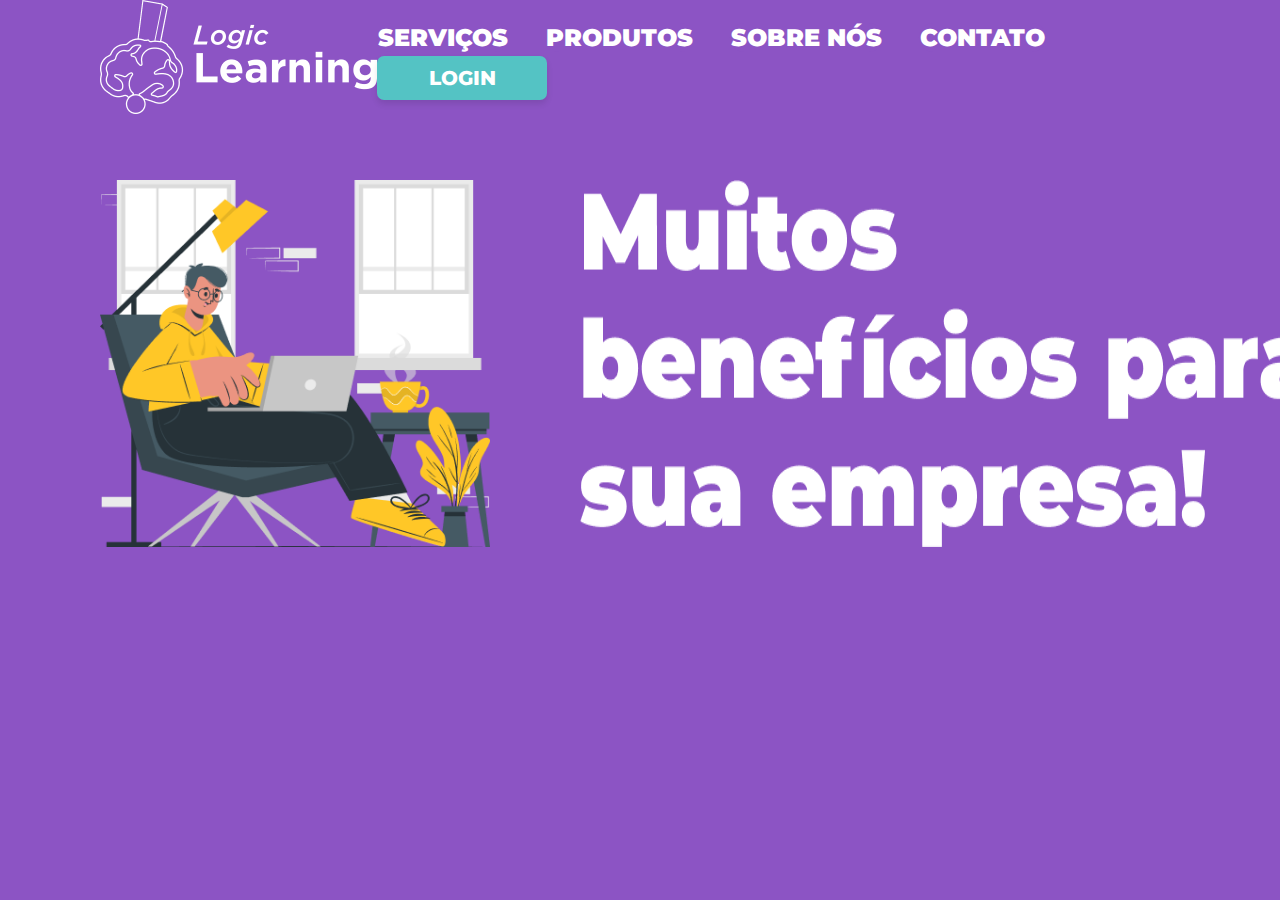
<file: templates/Leading_Page.html>
<!DOCTYPE html>
<html lang="en" dir="ltr">
  <head>
    <meta charset="utf-8">
    <meta name="viewport" content="width=device-width, initial-scale=1.0">
    <title>Responsive Website Landing Page Design</title>
    <link rel="stylesheet" href="../static/Leading_Page.css">
    <link rel="stylesheet" href="https://cdnjs.cloudflare.com/ajax/libs/font-awesome/5.14.0/css/all.min.css">
     <link href='https://fonts.googleapis.com/css?family=Montserrat' rel='stylesheet'>
  </head>
  <body>

    <section>
      <header>
        <h2><img src="../static/images/Logo Final - LOGIC-09 1.png"></h2>
        <div class="navigation">
          <a href="#">SERVIÇOS</a>
          <a href="#">PRODUTOS</a>
          <a href="#">SOBRE NÓS</a>
          <a href="#">CONTATO</a>
          <button class="botao-redondo">LOGIN</button>
        </div>
      </header>
      <div class="content">
        <div class="info">

            <div class="container">
            <img src="../static/images/Frame.png" class="imagem-lado-a-lado">
                <img src="../static/images/Muitos benefícios para sua empresa!.png" class="imagem-lado-a-lado-imagem-grande">
           </div>


<!--          <h2><img src="../static/images/Frame.png"></h2>-->
<!--          <img src="../static/images/Muitos benefícios para sua empresa!.png">-->
<!--          <h2>Like Nature <br><span>Be Creative!</span></h2>-->
<!--          <p>Lorem ipsum dolor sit amet, consectetur adipisicing elit, sed do eiusmod tempor incididunt ut labore et dolore magna aliqua. Ut enim ad minim veniam, quis nostrud exercitation ullamco laboris nisi ut aliquip ex ea commodo consequat. Duis aute irure dolor in reprehenderit in voluptate velit esse cillum dolore eu fugiat nulla pariatur.</p>-->
<!--          <a href="#" class="info-btn">More Info</a>-->
        </div>
      </div>
<!--      <div class="media-icons">-->
<!--        <a href="#"><i class="fab fa-facebook-f"></i></a>-->
<!--        <a href="#"><i class="fab fa-twitter"></i></a>-->
<!--        <a href="#"><i class="fab fa-instagram"></i></a>-->
<!--      </div>-->
    </section>

  </body>
</html>
</file>
<file: static/Leading_Page.css>
@import url('https://fonts.googleapis.com/css2?family=Poppins:wght@300;400;500;600;700;800;900&display=swap');

*{
  margin: 0;
  padding: 0;
  box-sizing: border-box;
   font-family: 'Montserrat';font-size: 22px;
  background-color: #8C54C4;

}

section{
  position: relative;
  width: 100%;
  min-height: 100vh;
  display: flex;
  flex-direction: column;
  justify-content: flex-start;
  background-size: cover;
  background-position: center;

}

header{
  position: relative;
  top: 0;
  width: 100%;
  padding: 0px 100px;
  display: flex;
  justify-content: space-between;
  align-items: center;

}
/* logo */
header .logo{
  position: relative;
  color: #ffffff;
  font-size: 30px;
  text-decoration: none;
  text-transform: uppercase;
  font-weight: 800;
  letter-spacing: 1px;
}
.container {
  display: flex;
}

.botao-redondo {
   display: inline-block;
  background-color: #54C3C4;
  color: #fff;
  font-size: 20px;
  font-weight: 800;
  width: 170px;
  padding: 10px 20px;
  text-align: center;
  text-decoration: none;
  border: none;
  border-radius: 7px;
  box-shadow: 0 4px 6px rgba(0, 0, 0, 0.1);
}

.botao-redondo:hover {
  background-color: #0062cc;
  cursor: pointer;
}
.imagem-lado-a-lado {
 max-width: 60%;
}
.imagem-lado-a-lado + .imagem-lado-a-lado-imagem-grande {
  margin-left: 10vmin; /* Adicione o tamanho da margem desejado aqui */
}
.imagem-lado-a-lado-imagem-grande {
   /* Defina o tamanho máximo desejado aqui */
}
header .navigation a{
  color: #ffffff;
  text-decoration: none;
  font-weight: 900;
  letter-spacing: 0px;
  padding: 0px 1px;
  border-radius: 20px;
  transition: 0.3s;
  transition-property: background;
  font-size: 24px;
  font-style: normal;
  line-height: 151.52%;

}


header .navigation a:not(:last-child){
  margin-right: 30px;
}

header .navigation a:hover{
  background: #130e0e;
}

.content{
  max-width: 650px;
  margin: 60px 100px;
}

.content .info h2{
  color: #226A80;
  font-size: 55px;
  text-transform: uppercase;
  font-weight: 800;
  letter-spacing: 2px;
  line-height: 60px;
  margin-bottom: 30px;
}

.content .info h2 span{
  color: #fff;
  font-size: 50px;
  font-weight: 600;
}

.content .info p{
  font-size: 16px;
  font-weight: 500;
  margin-bottom: 40px;
}

.content .info-btn{
  color: #fff;
  background: #226A80;
  text-decoration: none;
  text-transform: uppercase;
  font-weight: 500;
  letter-spacing: 2px;
  padding: 10px 20px;
  border-radius: 5px;
  transition: 0.3s;
  transition-property: background;
}

.content .info-btn:hover{
  background: #0C4F60;
}

.media-icons{
  display: flex;
  justify-content: center;
  align-items: center;
  margin: auto;
}

.media-icons a{
  position: relative;
  color: #111;
  font-size: 25px;
  transition: 0.3s;
  transition-property: transform;
}

.media-icons a:not(:last-child){
  margin-right: 60px;
}

.media-icons a:hover{
  transform: scale(1.5);
}

label{
  display: none;
}

#check{
  z-index: 3;
  display: none;
}

/* Responsive styles */

@media (max-width: 960px){
  header .navigation{
    display: none;
  }

  label{
    display: block;
    font-size: 25px;
    cursor: pointer;
    transition: 0.3s;
    transition-property: color;
  }

  label:hover{
    color: #fff;
  }

  label .close-btn{
    display: none;
  }

  #check:checked ~ header .navigation{
    z-index: 2;
    position: fixed;
    background: rgba(114, 223, 255, 0.9);
    top: 0;
    bottom: 0;
    left: 0;
    right: 0;
    display: flex;
    flex-direction: column;
    justify-content: center;
    align-items: center;
  }

  #check:checked ~ header .navigation a{
    font-weight: 700;
    margin-right: 0;
    margin-bottom: 50px;
    letter-spacing: 2px;
  }

  #check:checked ~ header label .menu-btn{
    display: none;
  }

  #check:checked ~ header label .close-btn{
    z-index: 2;
    display: block;
    position: fixed;
  }

  label .menu-btn{
    position: absolute;
  }

  header .logo{
    position: absolute;
    bottom: -6px;
  }

  .content .info h2{
    font-size: 45px;
    line-height: 50px;
  }

  .content .info h2 span{
    font-size: 40px;
    font-weight: 600;
  }

  .content .info p{
    font-size: 14px;
  }
}

@media (max-width: 560px){
  .content .info h2{
    font-size: 35px;
    line-height: 40px;
  }

  .content .info h2 span{
    font-size: 30px;
    font-weight: 600;
  }

  .content .info p{
    font-size: 14px;
  }
}
</file>
